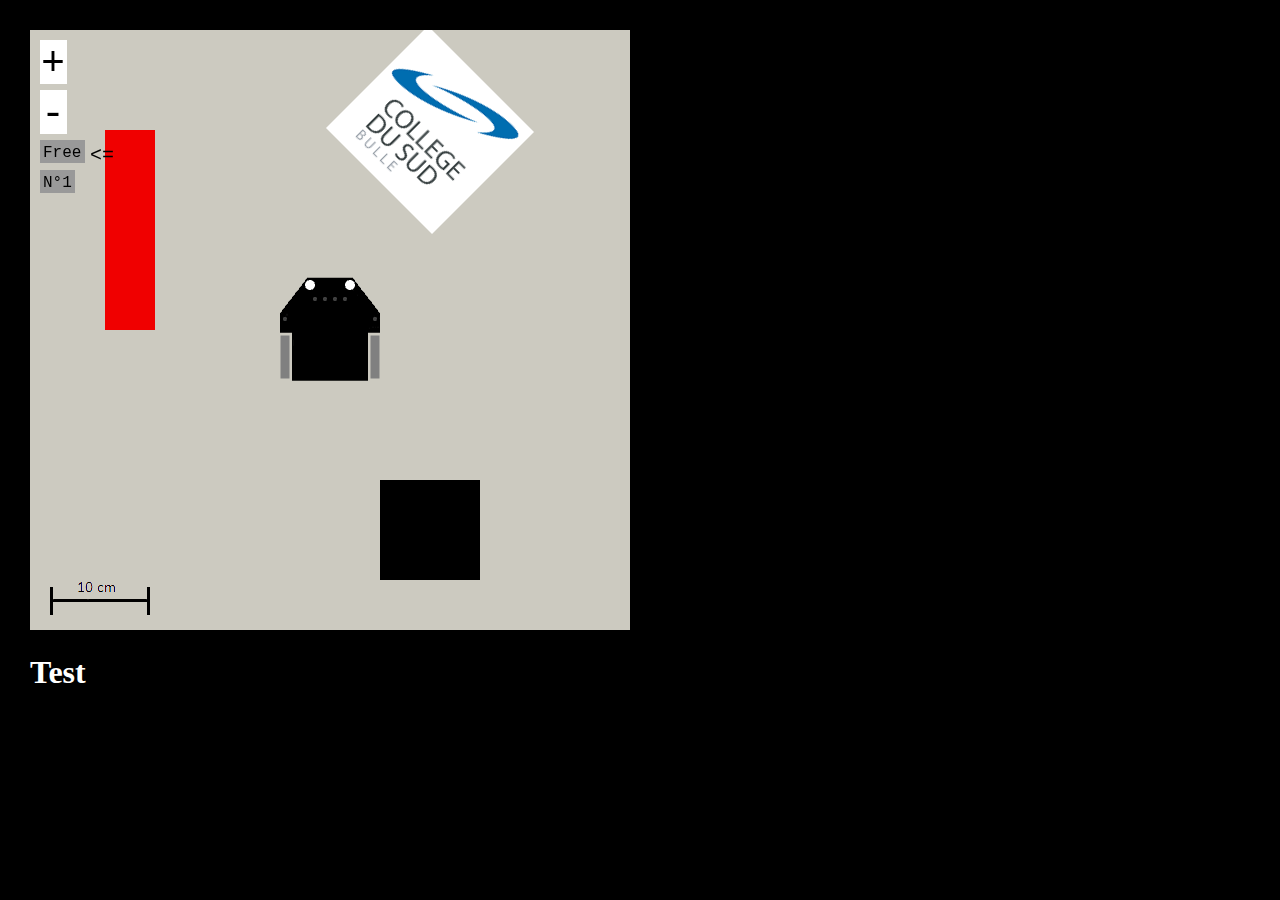
<file: 21learning-components/robotsim1/TM_code/index.html>
<!DOCTYPE html>
<html>
  <head>
    <title>TM_code</title>
    <meta charset="UTF-8" />
    <meta name="description" content="Techniquement mon TM" />
    <link href="style.css" rel="stylesheet" />
  </head>
  <body>
    <canvas id="game"></canvas>
    <h1>Test</h1>
  </body>

  <script src="Phaser_plugin/phaser.js"></script>
  <script src="Phaser_plugin/rayCasting.js"></script>
  <script src="scenes/CameraManager.js"></script>
  <script src="environnement/mark.js"></script>
  <script src="environnement/wall.js"></script>
  <script src="bots/component.js"></script>
  <script src="bots/maqueenLite.js"></script>
  <script src="bots/maqueenPlus.js"></script>
  <script src="map.js"></script>
  <script src="scenes/simulation.js"></script>
  <script src="scenes/overlay.js"></script>
  <script src="scenes/setup.js"></script>
  <script src="scenes/demo.js"></script>
  <script src="API.js"></script>
  <script src="main.js"></script>
</html>
</file>
<file: 21learning-components/robotsim1/TM_code/style.css>
*{background-color:#000;box-sizing:border-box;color:#fff;margin:10px;padding:0}
</file>
